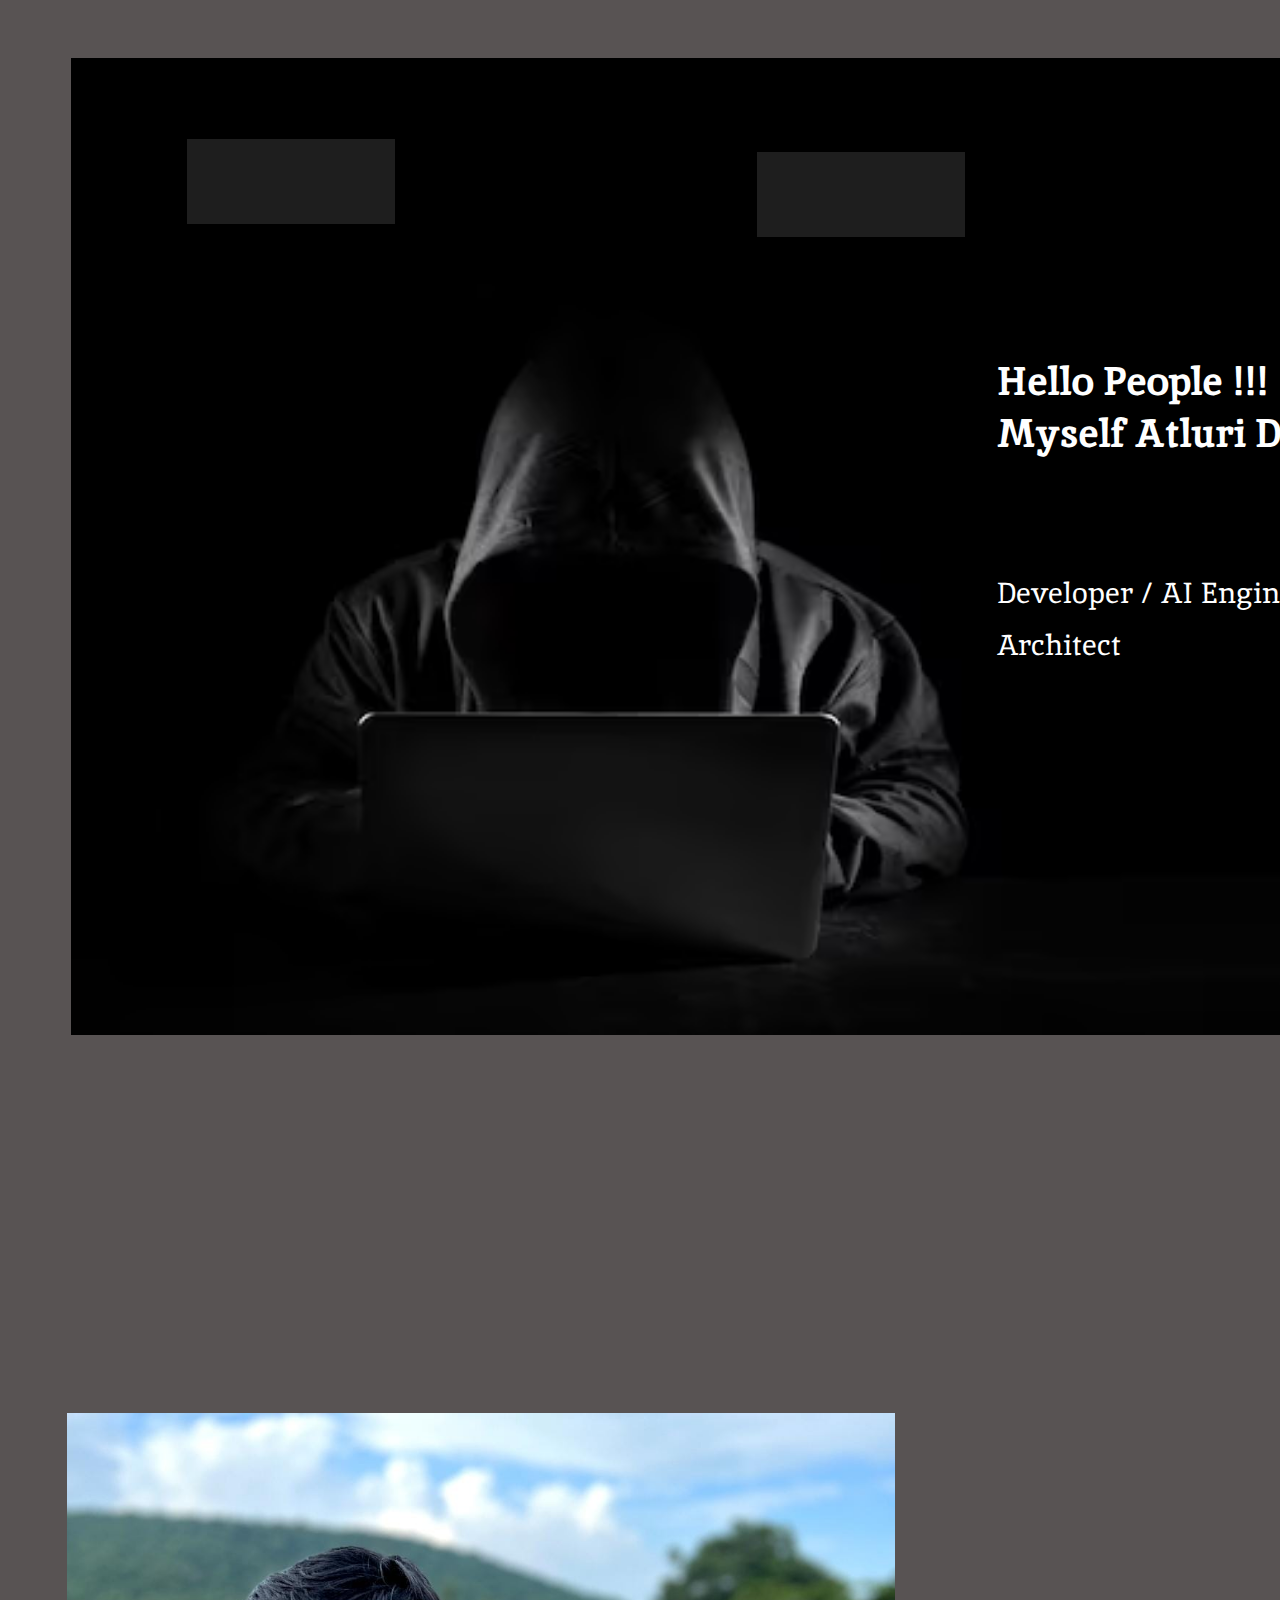
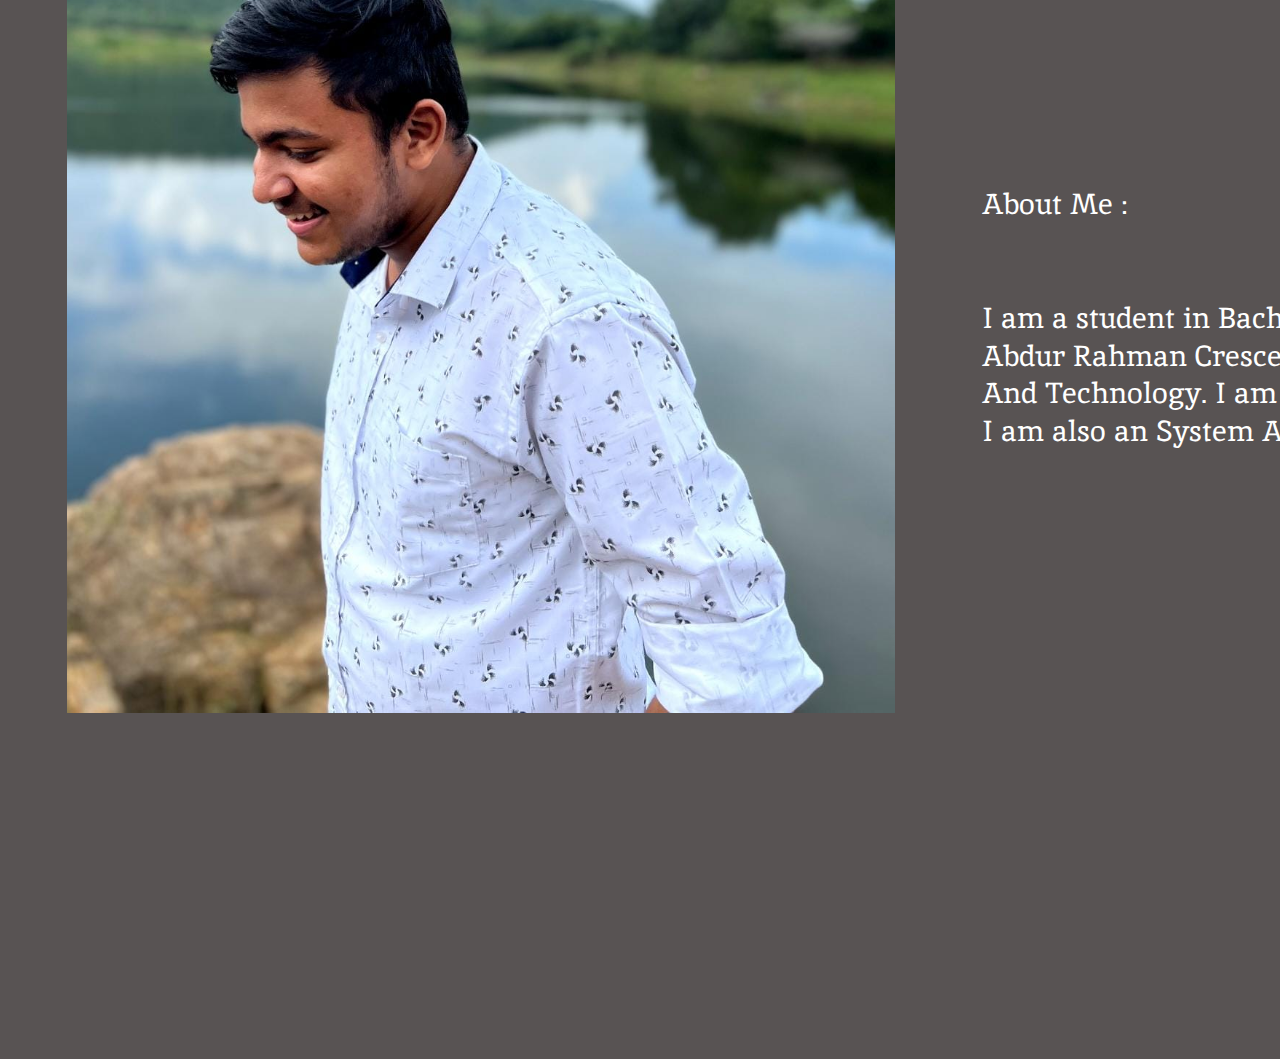
<file: index.html>
<!DOCTYPE html>
<html>
<head>
  <meta charset="utf-8" />
  <link rel="icon" href="/favicon.ico" />
  <meta name="viewport" content="width=device-width, initial-scale=1" />
  <meta name="theme-color" content="#000000" />
  <title>MacBook Pro 16" - 1</title>
  <link rel="stylesheet" href="https://fonts.googleapis.com/css?family=Inika%3A400%2C700"/>
  <link rel="stylesheet" href="https://fonts.googleapis.com/css?family=Source+Sans+Pro%3A400%2C700"/>
  <link rel="stylesheet" href="./styles/macbook-pro-16-1.css"/>
</head>
<body>
<div class="macbook-pro-16-1-KWp">
  <div class="auto-group-3dha-7xU">
    <p class="home-hJQ">Home</p>
    <p class="about-m3N">About</p>
    <div class="auto-group-sfp4-H1i">
      <p class="skillset-B76">Skillset</p>
      <p class="hello-people-myself-atluri-dhanush-developer-ai-engineer-system-architect-V7n">
        <span class="hello-people-myself-atluri-dhanush-developer-ai-engineer-system-architect-V7n-sub-0"> </span>
        <span class="hello-people-myself-atluri-dhanush-developer-ai-engineer-system-architect-V7n-sub-1">
        Hello People !!!
        <br/>
                      Myself  Atluri Dhanush
        <br/>
        
        <br/>
        
        </span>
        <span class="hello-people-myself-atluri-dhanush-developer-ai-engineer-system-architect-V7n-sub-2">
        
        <br/>
        
        </span>
        <span class="hello-people-myself-atluri-dhanush-developer-ai-engineer-system-architect-V7n-sub-3"> </span>
        <span class="hello-people-myself-atluri-dhanush-developer-ai-engineer-system-architect-V7n-sub-4">Developer / AI Engineer / System Architect</span>
      </p>
    </div>
  </div>
  <div class="rectangle-1-s3n">
    <div class="rectangle-1-PH2">
    </div>
  </div>
  <div class="rectangle-2-wZS">
    <div class="rectangle-2-sxt">
    </div>
  </div>
  <div class="rectangle-3-RzQ">
    <div class="rectangle-3-moN">
    </div>
  </div>
  <div class="auto-group-8ucc-iic">
    <img class="whatsapp-image-2023-04-12-at-1520-1-Sec" src="./assets/whatsapp-image-2023-04-12-at-1520-1.png"/>
    <p class="about-me-i-am-a-student-in-bachelor-of-technology-at-b-s-abdur-rahman-crescent-institute-of-science-and-technology-i-am-a-web-and-app-developer-i-am-also-an-system-architect-YxY">
    
    <br/>
    
    <br/>
    
    <br/>
    About Me :
    <br/>
    
    <br/>
    
    <br/>
              I am a student in Bachelor of technology at B. S. Abdur Rahman Crescent Institute of SCience And Technology. I am a web and app developer. I am also an System Architect. 
    </p>
  </div>
</div>
</body>
</file>
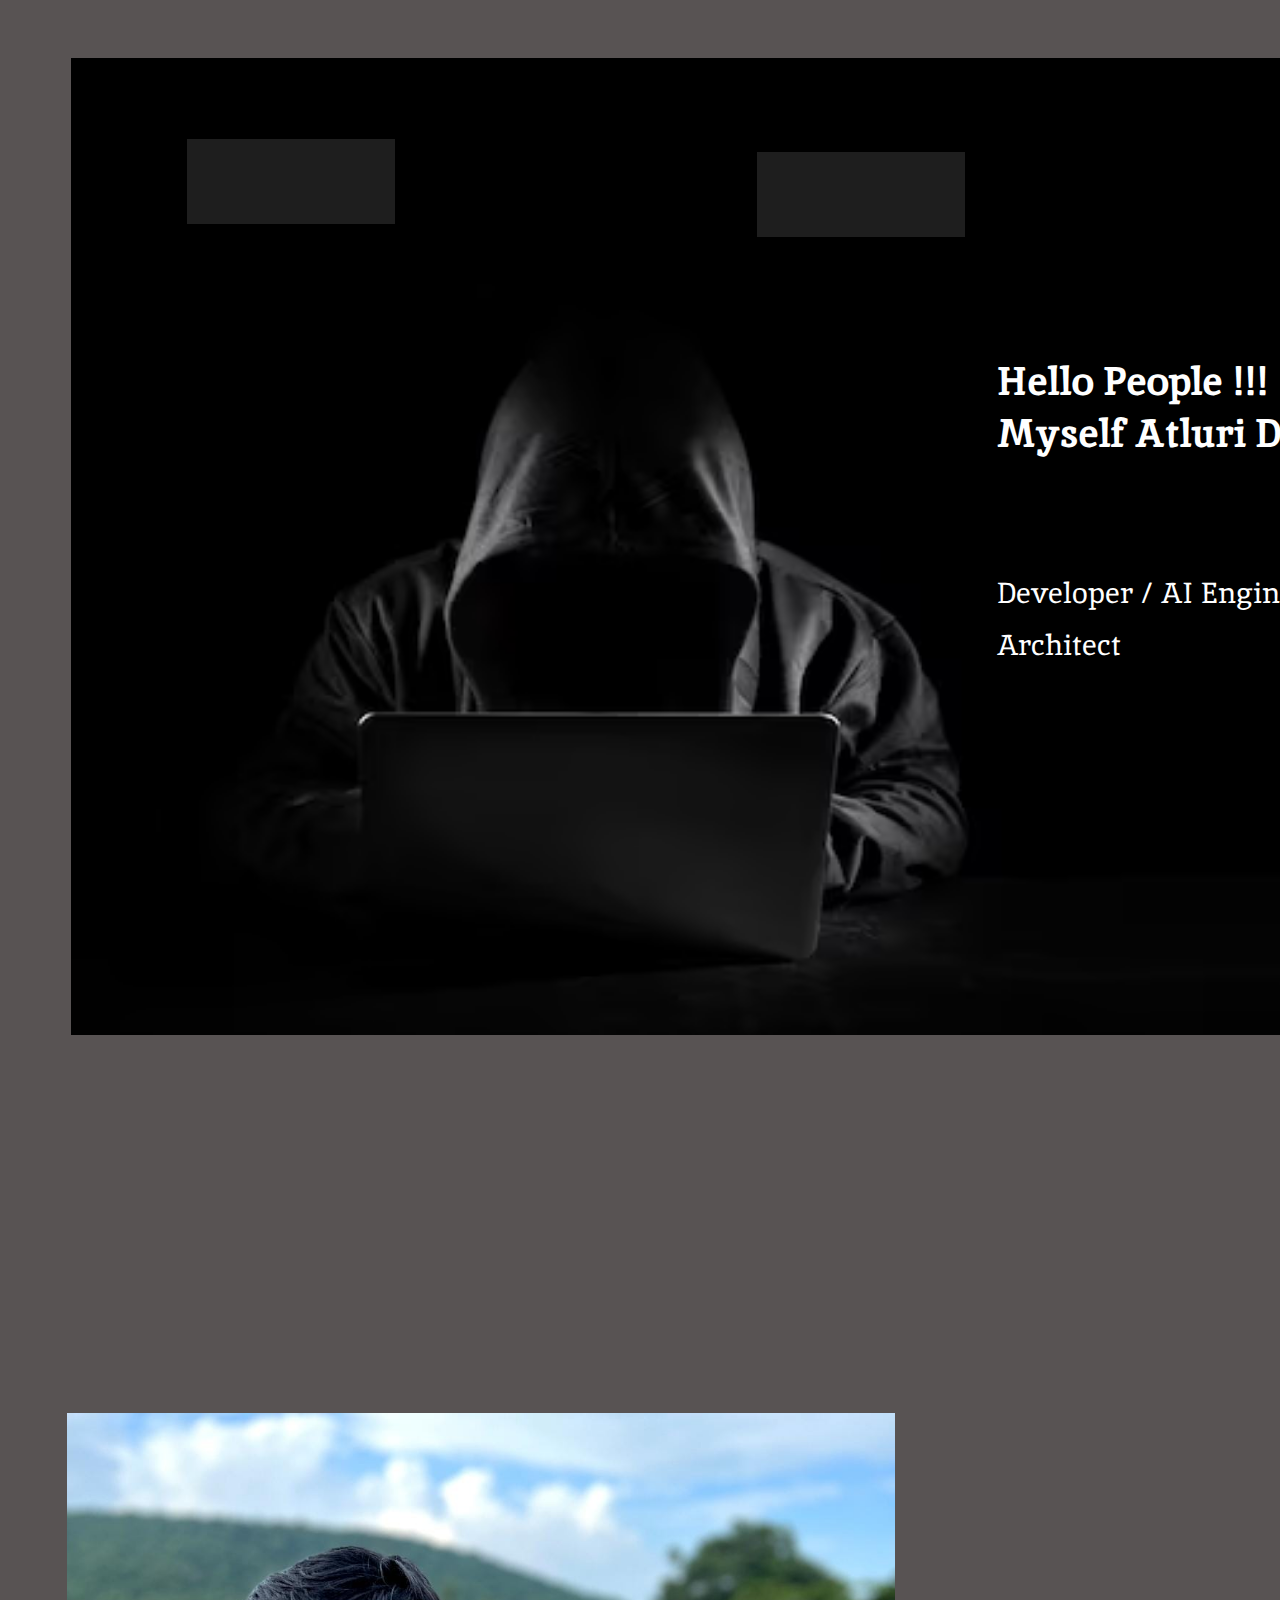
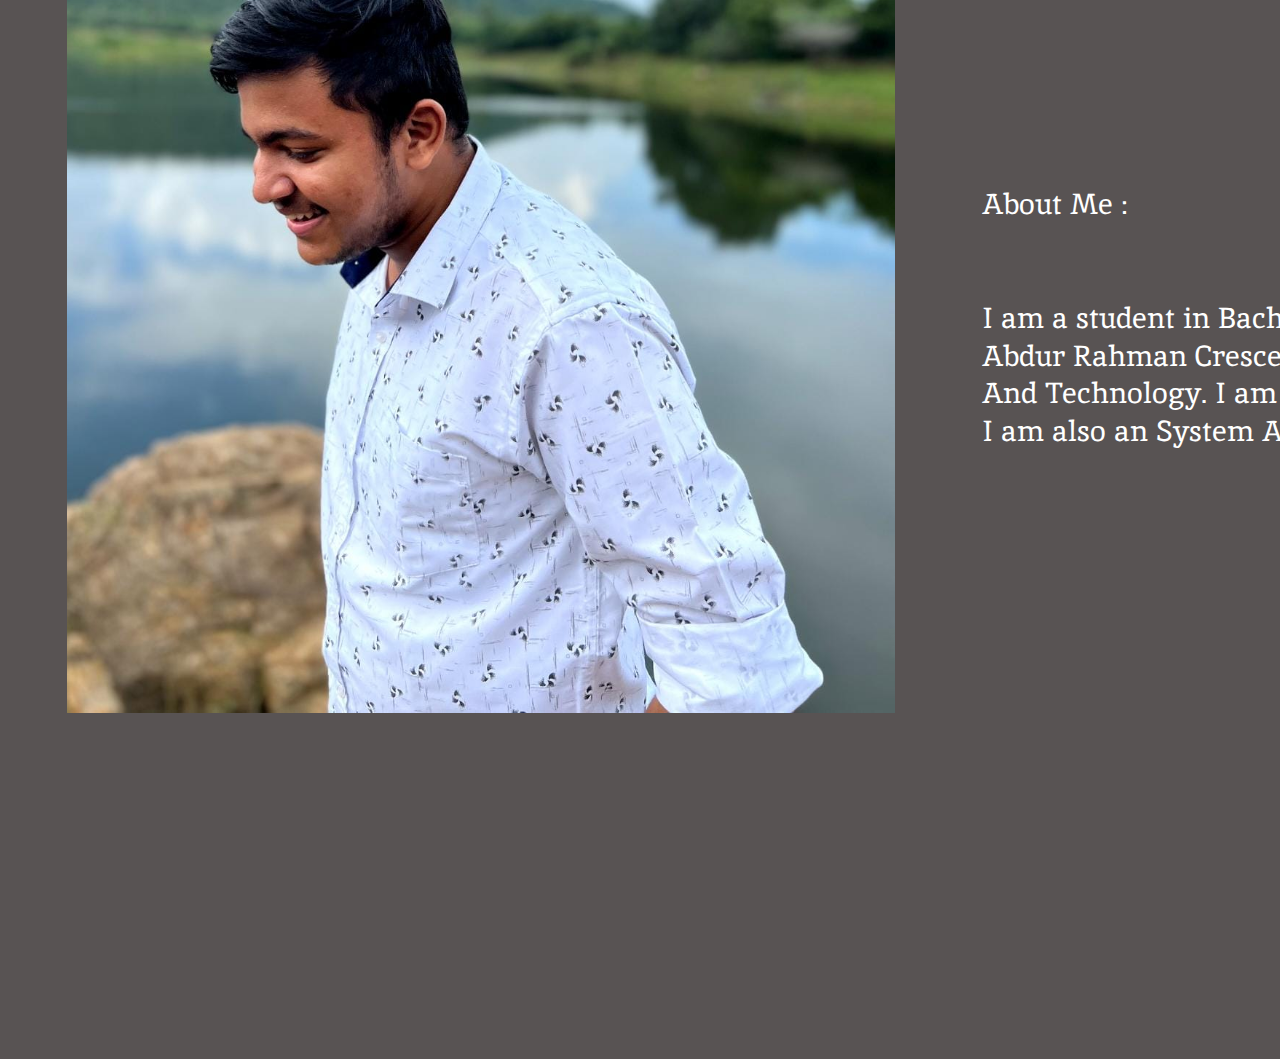
<file: macbook-pro-16-1.html>
<!DOCTYPE html>
<html>
<head>
  <meta charset="utf-8" />
  <link rel="icon" href="/favicon.ico" />
  <meta name="viewport" content="width=device-width, initial-scale=1" />
  <meta name="theme-color" content="#000000" />
  <title>MacBook Pro 16" - 1</title>
  <link rel="stylesheet" href="https://fonts.googleapis.com/css?family=Inika%3A400%2C700"/>
  <link rel="stylesheet" href="https://fonts.googleapis.com/css?family=Source+Sans+Pro%3A400%2C700"/>
  <link rel="stylesheet" href="./styles/macbook-pro-16-1.css"/>
</head>
<body>
<div class="macbook-pro-16-1-KWp">
  <div class="auto-group-3dha-7xU">
    <p class="home-hJQ">Home</p>
    <p class="about-m3N">About</p>
    <div class="auto-group-sfp4-H1i">
      <p class="skillset-B76">Skillset</p>
      <p class="hello-people-myself-atluri-dhanush-developer-ai-engineer-system-architect-V7n">
        <span class="hello-people-myself-atluri-dhanush-developer-ai-engineer-system-architect-V7n-sub-0"> </span>
        <span class="hello-people-myself-atluri-dhanush-developer-ai-engineer-system-architect-V7n-sub-1">
        Hello People !!!
        <br/>
                      Myself  Atluri Dhanush
        <br/>
        
        <br/>
        
        </span>
        <span class="hello-people-myself-atluri-dhanush-developer-ai-engineer-system-architect-V7n-sub-2">
        
        <br/>
        
        </span>
        <span class="hello-people-myself-atluri-dhanush-developer-ai-engineer-system-architect-V7n-sub-3"> </span>
        <span class="hello-people-myself-atluri-dhanush-developer-ai-engineer-system-architect-V7n-sub-4">Developer / AI Engineer / System Architect</span>
      </p>
    </div>
  </div>
  <div class="rectangle-1-s3n">
    <div class="rectangle-1-PH2">
    </div>
  </div>
  <div class="rectangle-2-wZS">
    <div class="rectangle-2-sxt">
    </div>
  </div>
  <div class="rectangle-3-RzQ">
    <div class="rectangle-3-moN">
    </div>
  </div>
  <div class="auto-group-8ucc-iic">
    <img class="whatsapp-image-2023-04-12-at-1520-1-Sec" src="./assets/whatsapp-image-2023-04-12-at-1520-1.png"/>
    <p class="about-me-i-am-a-student-in-bachelor-of-technology-at-b-s-abdur-rahman-crescent-institute-of-science-and-technology-i-am-a-web-and-app-developer-i-am-also-an-system-architect-YxY">
    
    <br/>
    
    <br/>
    
    <br/>
    About Me :
    <br/>
    
    <br/>
    
    <br/>
              I am a student in Bachelor of technology at B. S. Abdur Rahman Crescent Institute of SCience And Technology. I am a web and app developer. I am also an System Architect. 
    </p>
  </div>
</div>
</body>
</file>
<file: styles/macbook-pro-16-1.css>
html {
	font-size:62.5%;
}
* {
	margin: 0;
	padding: 0;
}
ul, li {
	list-style: none;
}
input {
	border: none;
}
body {
  width: 172.8rem;
}.macbook-pro-16-1-KWp {
  width: 100%;
  height: 265.9rem;
  position: relative;
  overflow: hidden;
  background-color: #585353;
}
.macbook-pro-16-1-KWp .auto-group-3dha-7xU {
  box-sizing: border-box;
  padding: 10.8rem 7.9rem 10.8rem 18.1rem;
  width: 158.4rem;
  height: 97.7rem;
  position: absolute;
  left: 7.1rem;
  top: 5.8rem;
  display: flex;
  align-items: flex-start;
  background-size: 100% 100%;
  background-repeat: no-repeat;
  background-position: center;
  background-image: url('../assets/image-1-bg.png');
}
.macbook-pro-16-1-KWp .auto-group-3dha-7xU .home-hJQ {
  margin-right: 49.2rem;
  font-size: 2.9rem;
  font-weight: 400;
  line-height: 1.3025;
  color: #f7f4f4;
  font-family: Inika, 'Source Sans Pro';
  white-space: nowrap;
  flex-shrink: 0;
}
.macbook-pro-16-1-KWp .auto-group-3dha-7xU .about-m3N {
  margin: 0.5rem 9.3rem 0rem 0rem;
  font-size: 2.9rem;
  font-weight: 400;
  line-height: 1.3025;
  color: #fffcfc;
  font-family: Inika, 'Source Sans Pro';
  white-space: nowrap;
  flex-shrink: 0;
}
.macbook-pro-16-1-KWp .auto-group-3dha-7xU .auto-group-sfp4-H1i {
  margin-top: 1.1rem;
  align-items: flex-end;
  display: flex;
  flex-direction: column;
  flex-shrink: 0;
}
.macbook-pro-16-1-KWp .auto-group-3dha-7xU .auto-group-sfp4-H1i .skillset-B76 {
  margin: 0rem 10.4rem 14rem 0rem;
  font-size: 2.9rem;
  font-weight: 400;
  line-height: 1.3025;
  color: #fefcfc;
  font-family: Inika, 'Source Sans Pro';
  white-space: nowrap;
  flex-shrink: 0;
}
.macbook-pro-16-1-KWp .auto-group-3dha-7xU .auto-group-sfp4-H1i .hello-people-myself-atluri-dhanush-developer-ai-engineer-system-architect-V7n {
  max-width: 57.9rem;
  font-size: 4rem;
  font-weight: 400;
  line-height: 1.3025;
  color: #ffffff;
  font-family: Inika, 'Source Sans Pro';
  flex-shrink: 0;
}
.macbook-pro-16-1-KWp .auto-group-3dha-7xU .auto-group-sfp4-H1i .hello-people-myself-atluri-dhanush-developer-ai-engineer-system-architect-V7n .hello-people-myself-atluri-dhanush-developer-ai-engineer-system-architect-V7n-sub-0 {
}
.macbook-pro-16-1-KWp .auto-group-3dha-7xU .auto-group-sfp4-H1i .hello-people-myself-atluri-dhanush-developer-ai-engineer-system-architect-V7n .hello-people-myself-atluri-dhanush-developer-ai-engineer-system-architect-V7n-sub-1 {
  font-size: 4rem;
  font-weight: 700;
  line-height: 1.3025;
  color: #ffffff;
  font-family: Inika, 'Source Sans Pro';
}
.macbook-pro-16-1-KWp .auto-group-3dha-7xU .auto-group-sfp4-H1i .hello-people-myself-atluri-dhanush-developer-ai-engineer-system-architect-V7n .hello-people-myself-atluri-dhanush-developer-ai-engineer-system-architect-V7n-sub-2 {
  font-size: 2.5rem;
  font-weight: 700;
  line-height: 1.3025;
  color: #ffffff;
  font-family: Inika, 'Source Sans Pro';
}
.macbook-pro-16-1-KWp .auto-group-3dha-7xU .auto-group-sfp4-H1i .hello-people-myself-atluri-dhanush-developer-ai-engineer-system-architect-V7n .hello-people-myself-atluri-dhanush-developer-ai-engineer-system-architect-V7n-sub-3 {
  font-size: 2.9rem;
  font-weight: 700;
  line-height: 1.3025;
  color: #ffffff;
  font-family: Inika, 'Source Sans Pro';
}
.macbook-pro-16-1-KWp .auto-group-3dha-7xU .auto-group-sfp4-H1i .hello-people-myself-atluri-dhanush-developer-ai-engineer-system-architect-V7n .hello-people-myself-atluri-dhanush-developer-ai-engineer-system-architect-V7n-sub-4 {
  font-size: 2.9rem;
  font-weight: 400;
  line-height: 1.3025;
  color: #ffffff;
  font-family: Inika, 'Source Sans Pro';
}
.macbook-pro-16-1-KWp .rectangle-1-s3n {
  width: 20.8rem;
  height: 8.5rem;
  position: absolute;
  left: 18.7rem;
  top: 13.9rem;
}
.macbook-pro-16-1-KWp .rectangle-1-s3n .rectangle-1-PH2 {
  width: 100%;
  height: 8.5rem;
  background-color: #1e1e1e;
}
.macbook-pro-16-1-KWp .rectangle-2-wZS {
  width: 20.8rem;
  height: 8.5rem;
  cursor: pointer;
  position: absolute;
  left: 75.7rem;
  top: 15.2rem;
}
.macbook-pro-16-1-KWp .rectangle-2-wZS .rectangle-2-sxt {
  width: 100%;
  height: 8.5rem;
  background-color: #1e1e1e;
}
.macbook-pro-16-1-KWp .rectangle-3-RzQ {
  width: 20.8rem;
  height: 8.5rem;
  position: absolute;
  left: 132.7rem;
  top: 15.7rem;
}
.macbook-pro-16-1-KWp .rectangle-3-RzQ .rectangle-3-moN {
  width: 100%;
  height: 8.5rem;
  background-color: #1e1e1e;
}
.macbook-pro-16-1-KWp .auto-group-8ucc-iic {
  width: 157.2rem;
  height: 90rem;
  position: absolute;
  left: 6.7rem;
  top: 141.3rem;
  display: flex;
  align-items: center;
}
.macbook-pro-16-1-KWp .auto-group-8ucc-iic .whatsapp-image-2023-04-12-at-1520-1-Sec {
  margin-right: 8.7rem;
  width: 82.8rem;
  height: 90rem;
  object-fit: cover;
  vertical-align: top;
  flex-shrink: 0;
}
.macbook-pro-16-1-KWp .auto-group-8ucc-iic .about-me-i-am-a-student-in-bachelor-of-technology-at-b-s-abdur-rahman-crescent-institute-of-science-and-technology-i-am-a-web-and-app-developer-i-am-also-an-system-architect-YxY {
  margin-bottom: 0.2rem;
  max-width: 65.7rem;
  font-size: 2.9rem;
  font-weight: 400;
  line-height: 1.3025;
  color: #ffffff;
  font-family: Inika, 'Source Sans Pro';
  flex-shrink: 0;
}
</file>
